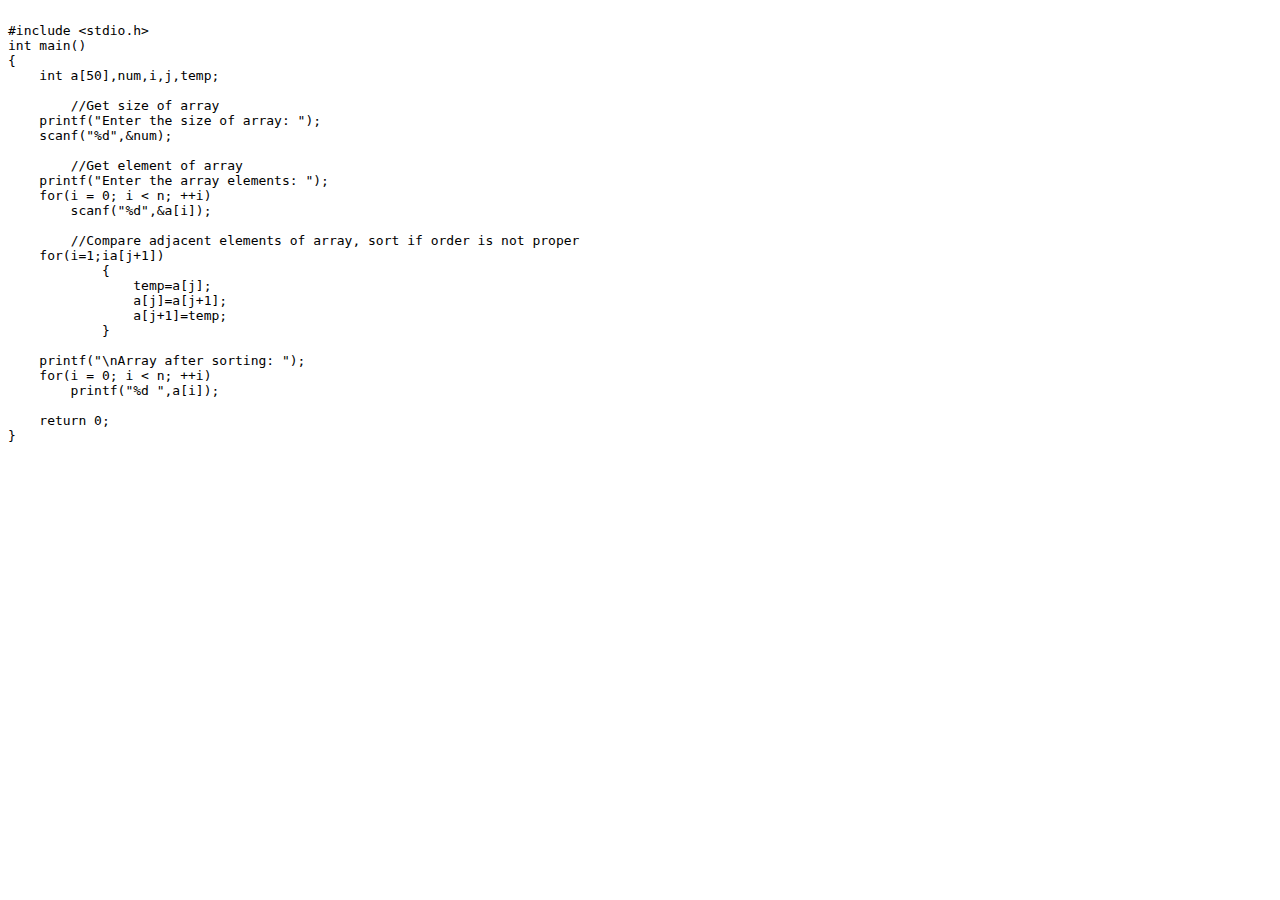
<file: C/bubblesort.html>
<html>
<body>
<pre class="prettyprint">	
#include &ltstdio.h&gt
int main()
{
    int a[50],num,i,j,temp;
	
	//Get size of array
    printf("Enter the size of array: ");
    scanf("%d",&num);
	
	//Get element of array
    printf("Enter the array elements: ");
    for(i = 0; i < n; ++i)
        scanf("%d",&ampa[i]);
    
	//Compare adjacent elements of array, sort if order is not proper    
    for(i=1;i<n;++i)
        for(j=0;j<(n-i);++j)
            if(a[j]>a[j+1])
            {
                temp=a[j];
                a[j]=a[j+1];
                a[j+1]=temp;
            }
            
    printf("\nArray after sorting: ");
    for(i = 0; i < n; ++i)
        printf("%d ",a[i]);
 
    return 0;
}
</pre>
<script>prettyPrint();</script>
</body>
</html>
</file>
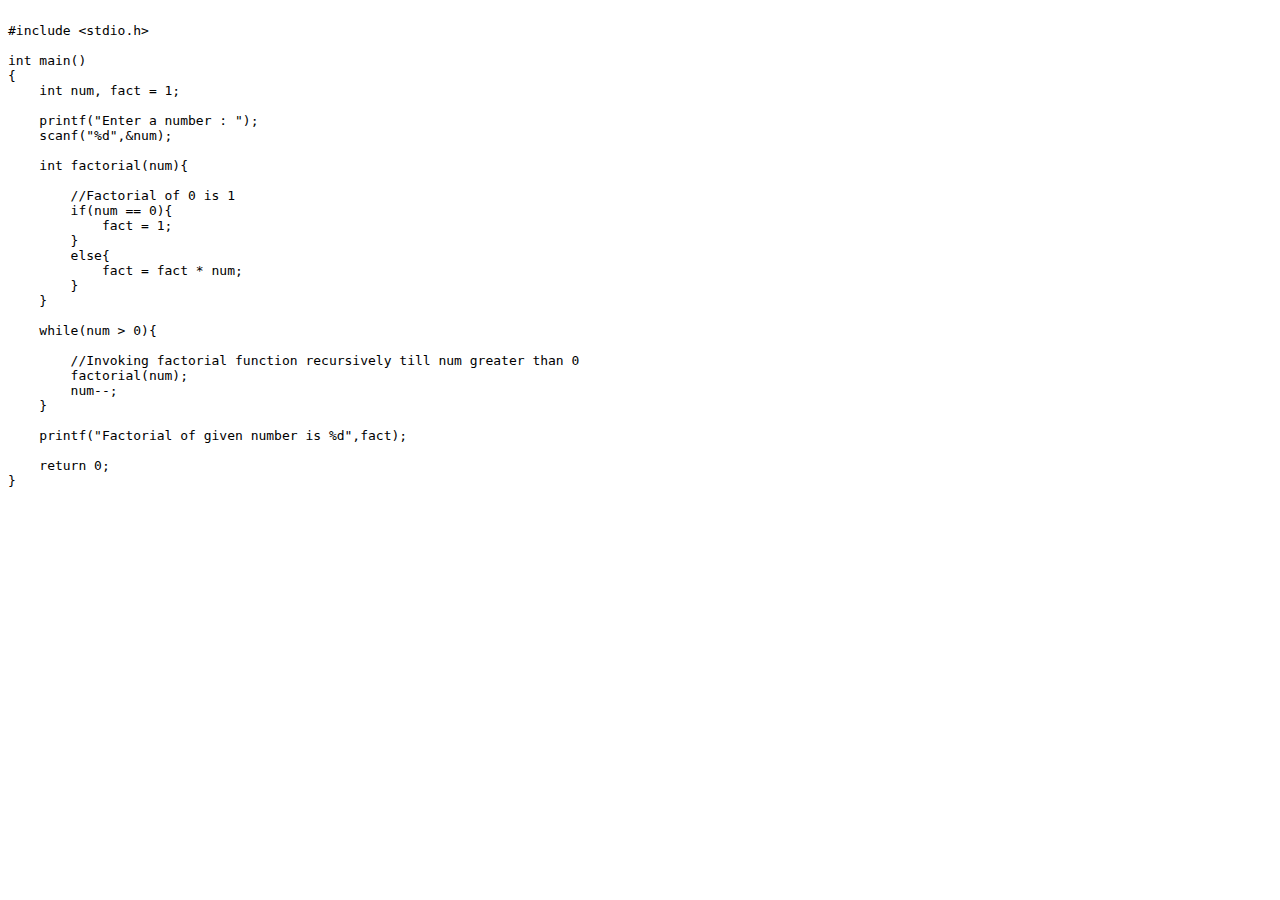
<file: C/factorial.html>
<html>
<body>
<pre class="prettyprint">	
#include &ltstdio.h&gt

int main()
{
    int num, fact = 1;
    
    printf("Enter a number : ");
    scanf("%d",&num);
    
    int factorial(num){
        
        //Factorial of 0 is 1
        if(num == 0){
            fact = 1;
        }
        else{
            fact = fact * num;
        }
    }
    
    while(num > 0){
        
        //Invoking factorial function recursively till num greater than 0
        factorial(num);
        num--;
    }
    
    printf("Factorial of given number is %d",fact);
    
    return 0;
}

</pre>
<script>prettyPrint();</script>
</body>
</html>
</file>
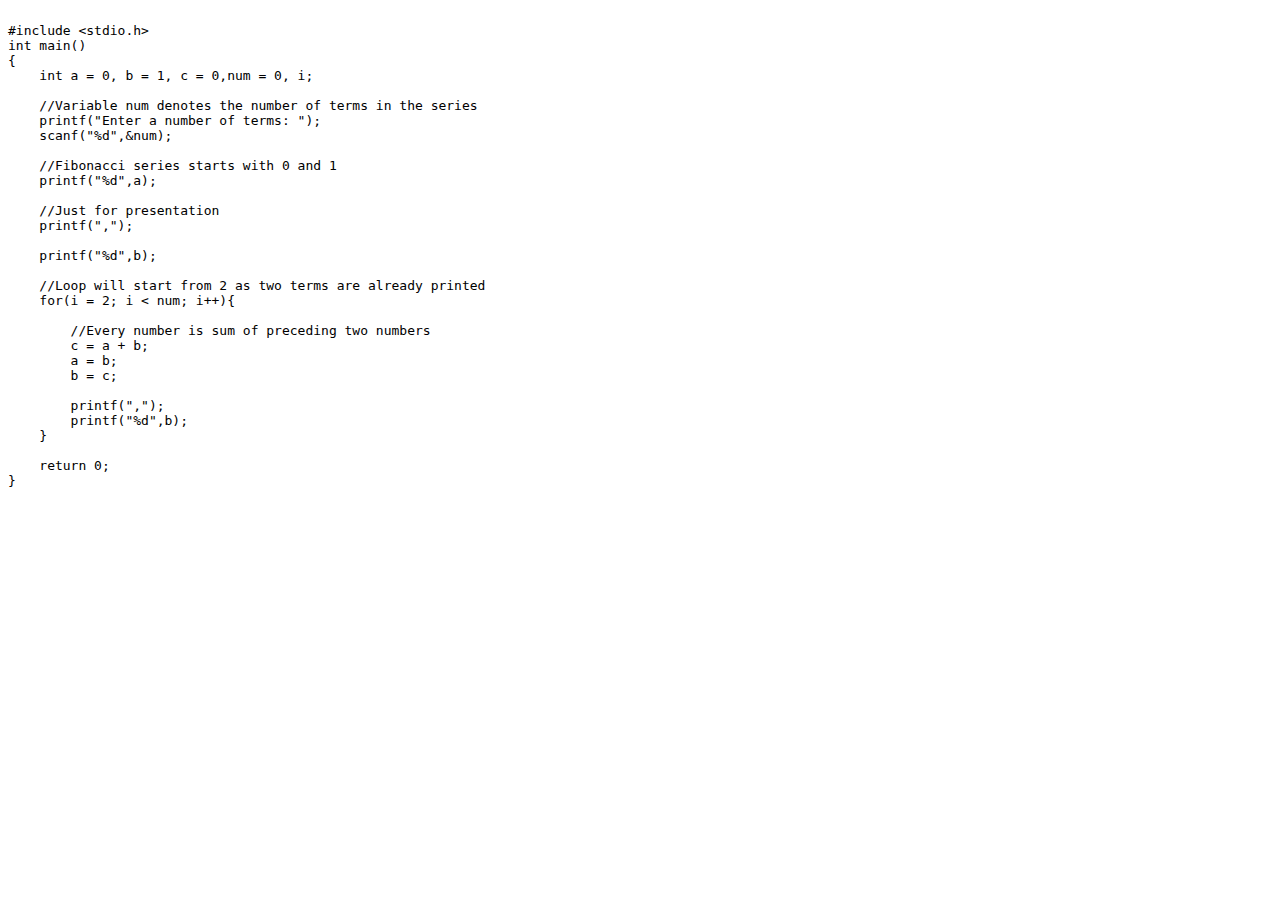
<file: C/fibonacci.html>
<html>
<body>
<pre class="prettyprint">	
#include &ltstdio.h&gt
int main()
{   
    int a = 0, b = 1, c = 0,num = 0, i;
    
    //Variable num denotes the number of terms in the series
    printf("Enter a number of terms: ");
    scanf("%d",&num);
    
    //Fibonacci series starts with 0 and 1
    printf("%d",a);
    
    //Just for presentation
    printf(",");
    
    printf("%d",b);
    
    //Loop will start from 2 as two terms are already printed
    for(i = 2; i < num; i++){
        
        //Every number is sum of preceding two numbers
        c = a + b;
        a = b;
        b = c;
        
        printf(",");
        printf("%d",b);
    }
    
    return 0;
}
</pre>
<script>prettyPrint();</script>
</body>
</html>
</file>
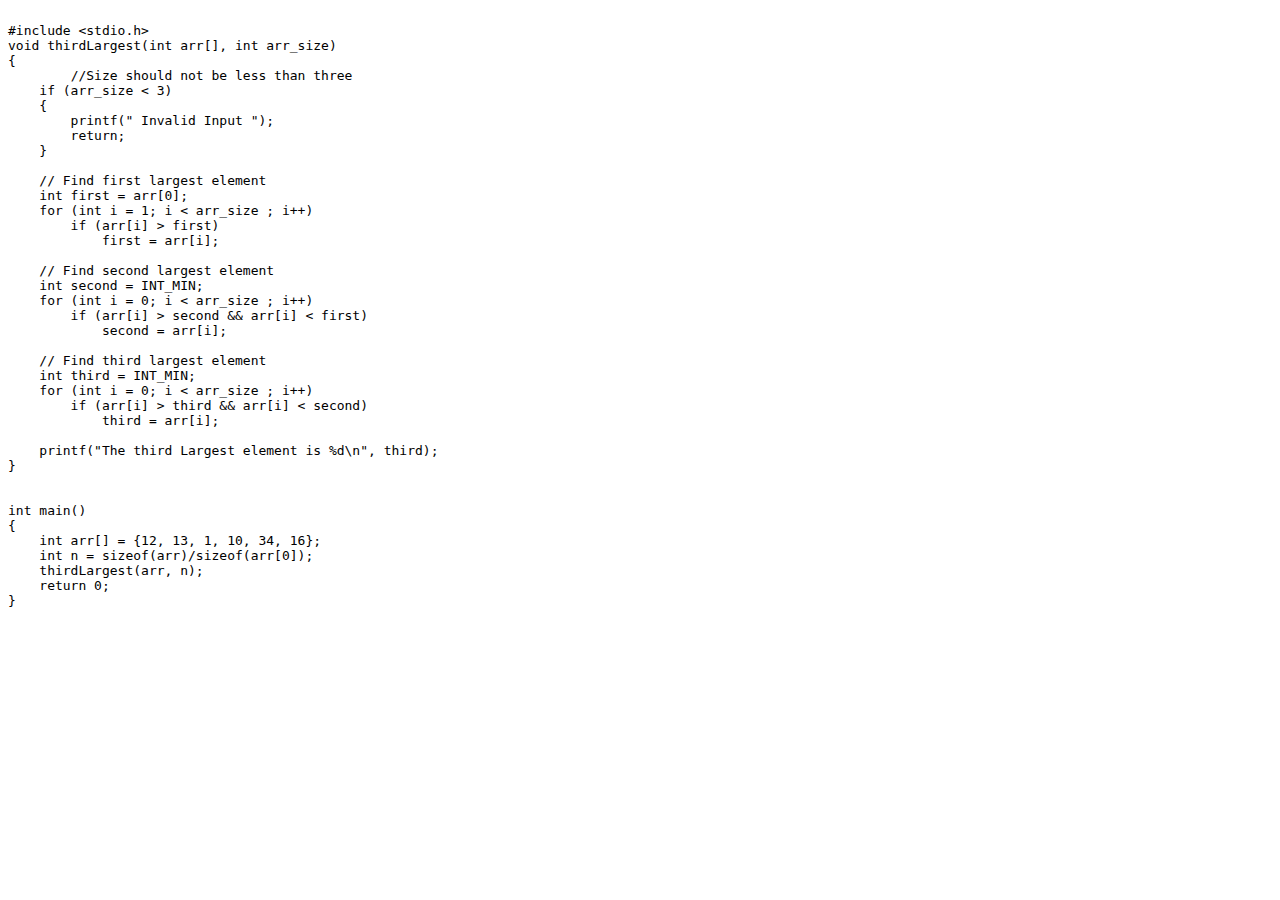
<file: C/largest.html>
<html>
<body>
<pre class="prettyprint">	
#include &ltstdio.h&gt
void thirdLargest(int arr[], int arr_size)
{
	//Size should not be less than three
    if (arr_size < 3)
    {
        printf(" Invalid Input ");
        return;
    }
 
    // Find first largest element
    int first = arr[0];
    for (int i = 1; i < arr_size ; i++)
        if (arr[i] > first)
            first = arr[i];
 
    // Find second largest element
    int second = INT_MIN;
    for (int i = 0; i < arr_size ; i++)
        if (arr[i] > second && arr[i] < first)
            second = arr[i];
 
    // Find third largest element
    int third = INT_MIN;
    for (int i = 0; i < arr_size ; i++)
        if (arr[i] > third && arr[i] < second)
            third = arr[i];
 
    printf("The third Largest element is %d\n", third);
}
 

int main()
{
    int arr[] = {12, 13, 1, 10, 34, 16};
    int n = sizeof(arr)/sizeof(arr[0]);
    thirdLargest(arr, n);
    return 0;
}

</pre>
<script>prettyPrint();</script>
</body>
</html>
</file>
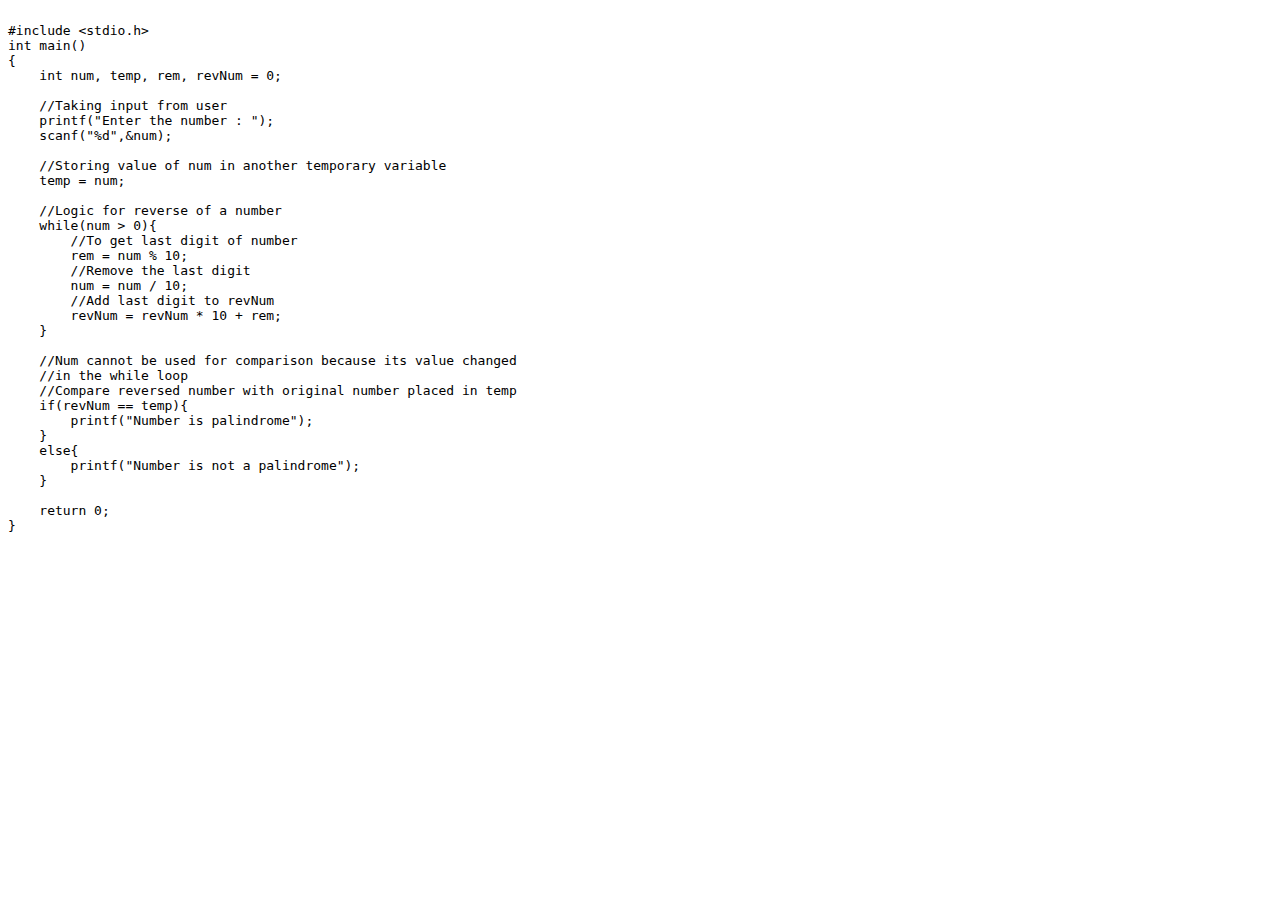
<file: C/palindrome.html>
<html>
<body>
<pre class="prettyprint">	
#include &ltstdio.h&gt
int main()
{
    int num, temp, rem, revNum = 0;
    
    //Taking input from user
    printf("Enter the number : ");
    scanf("%d",&num);
    
    //Storing value of num in another temporary variable
    temp = num;
    
    //Logic for reverse of a number
    while(num > 0){
        //To get last digit of number
        rem = num % 10;
        //Remove the last digit
        num = num / 10;
        //Add last digit to revNum
        revNum = revNum * 10 + rem;
    }
    
    //Num cannot be used for comparison because its value changed 
    //in the while loop
    //Compare reversed number with original number placed in temp
    if(revNum == temp){
        printf("Number is palindrome");
    }
    else{
        printf("Number is not a palindrome");
    }
    
    return 0;
}


</pre>
<script>prettyPrint();</script>
</body>
</html>
</file>
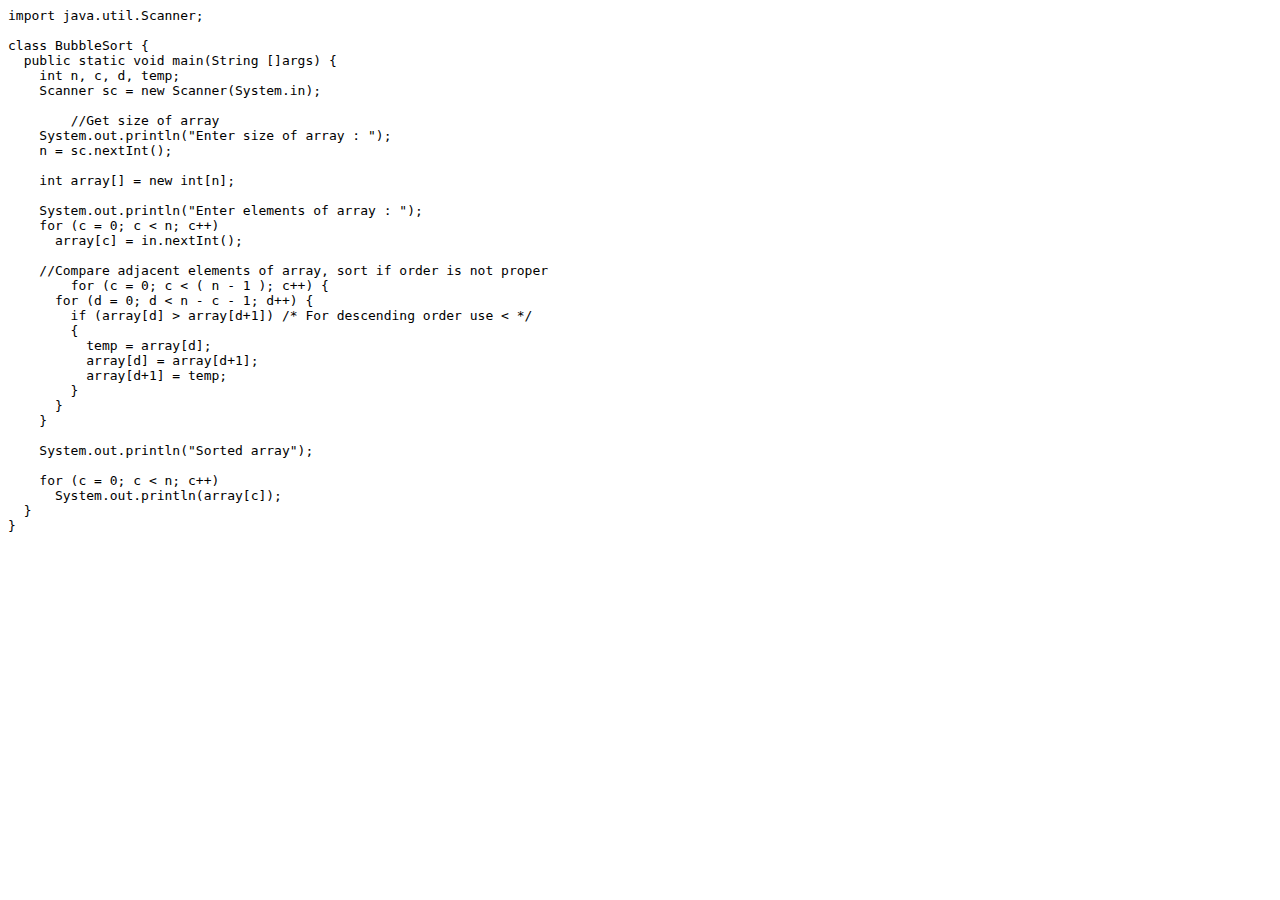
<file: Java/bubblesort.html>
<html>
<body>
<pre class="prettyprint">
import java.util.Scanner;
 
class BubbleSort {
  public static void main(String []args) {
    int n, c, d, temp;
    Scanner sc = new Scanner(System.in);
	
	//Get size of array
    System.out.println("Enter size of array : ");
    n = sc.nextInt();
 
    int array[] = new int[n];
 
    System.out.println("Enter elements of array : ");
    for (c = 0; c < n; c++) 
      array[c] = in.nextInt();
 
    //Compare adjacent elements of array, sort if order is not proper
	for (c = 0; c < ( n - 1 ); c++) {
      for (d = 0; d < n - c - 1; d++) {
        if (array[d] > array[d+1]) /* For descending order use < */
        {
          temp = array[d];
          array[d] = array[d+1];
          array[d+1] = temp;
        }
      }
    }
 
    System.out.println("Sorted array");
 
    for (c = 0; c < n; c++) 
      System.out.println(array[c]);
  }
}

</pre>

<script>prettyPrint();</script>
</body>
</html>
</file>
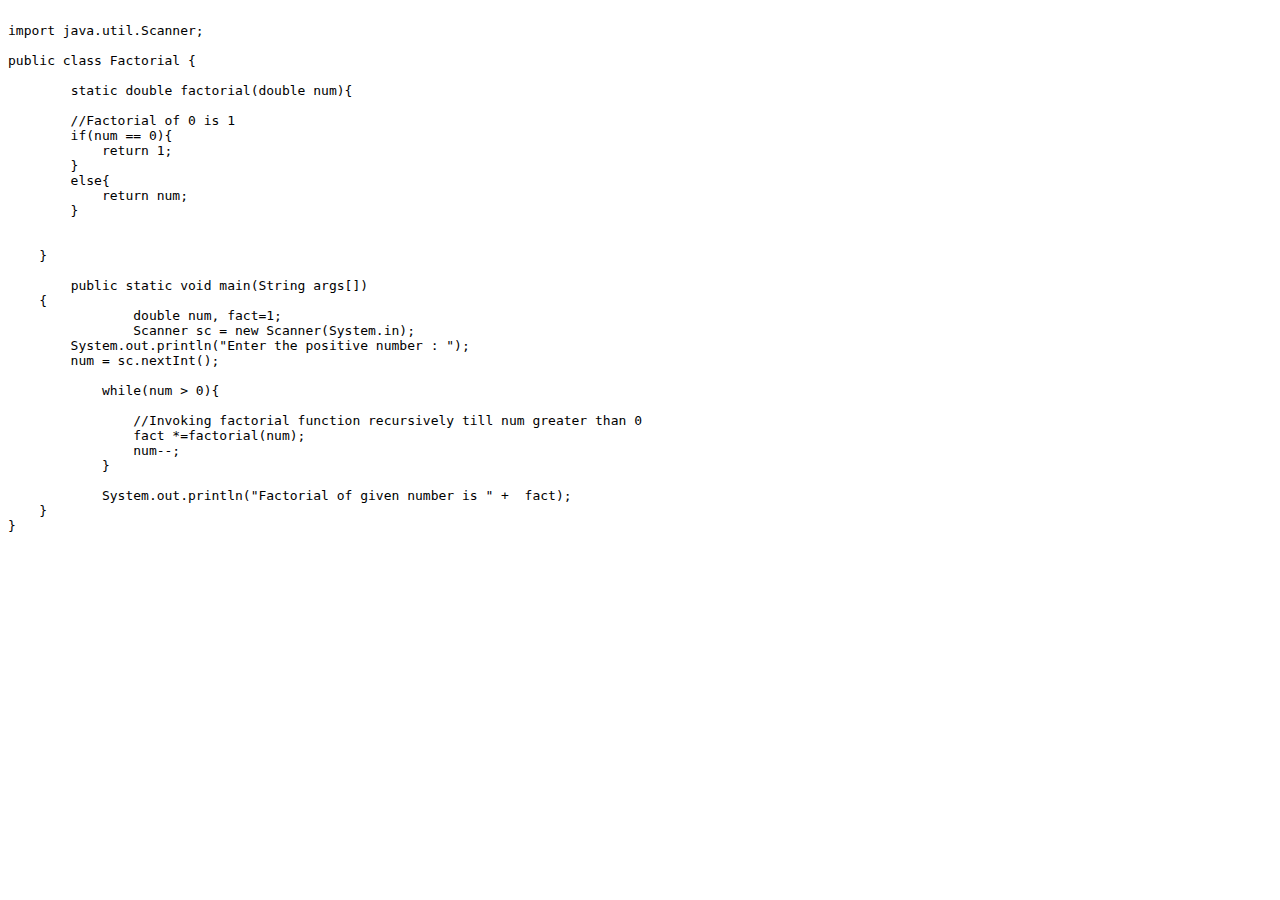
<file: Java/factorial.html>
<html>
<body>
<pre class="prettyprint">	
import java.util.Scanner;

public class Factorial {
	
	static double factorial(double num){
		
        //Factorial of 0 is 1
        if(num == 0){
            return 1;
        }
        else{
            return num;
        }
        
        
    }
	
	public static void main(String args[])
    {
		double num, fact=1;
		Scanner sc = new Scanner(System.in);
        System.out.println("Enter the positive number : ");
        num = sc.nextInt();
        
	    while(num > 0){
	        
	        //Invoking factorial function recursively till num greater than 0
	        fact *=factorial(num);
	        num--;
	    }
	    
	    System.out.println("Factorial of given number is " +  fact);
    }
}



</pre>
<script>prettyPrint();</script>
</body>
</html>
</file>
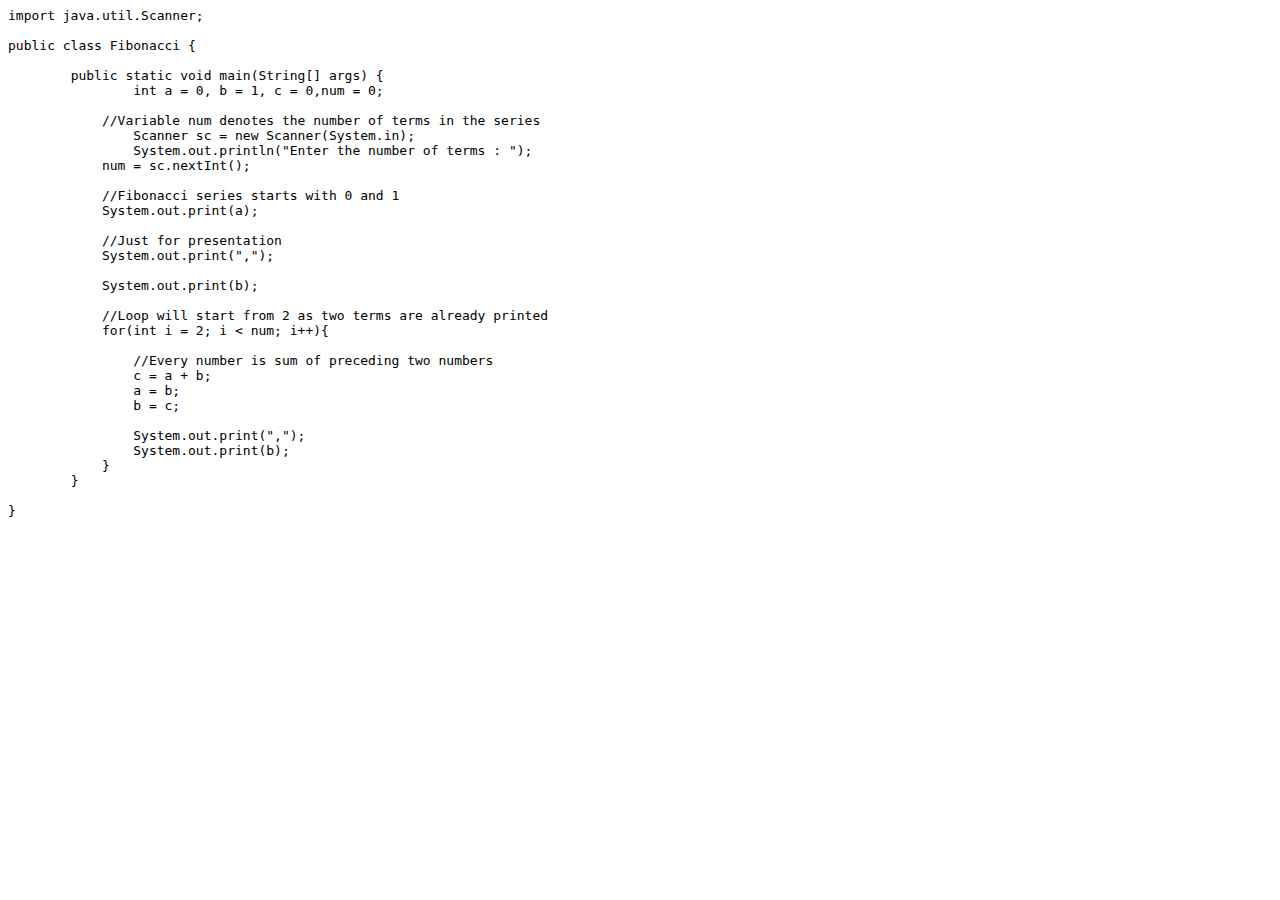
<file: Java/fibonacci.html>
<html>
<body>
<pre class="prettyprint">
import java.util.Scanner;

public class Fibonacci {
	
	public static void main(String[] args) {
		int a = 0, b = 1, c = 0,num = 0;
	    
	    //Variable num denotes the number of terms in the series
		Scanner sc = new Scanner(System.in);
		System.out.println("Enter the number of terms : ");
	    num = sc.nextInt();
	    
	    //Fibonacci series starts with 0 and 1
	    System.out.print(a);
	    
	    //Just for presentation
	    System.out.print(",");
	    
	    System.out.print(b);
	    
	    //Loop will start from 2 as two terms are already printed
	    for(int i = 2; i < num; i++){
	        
	        //Every number is sum of preceding two numbers
	        c = a + b;
	        a = b;
	        b = c;
	        
	        System.out.print(",");
	        System.out.print(b);
	    }
	}
	
}

</pre>

<script>prettyPrint();</script>
</body>
</html>
</file>
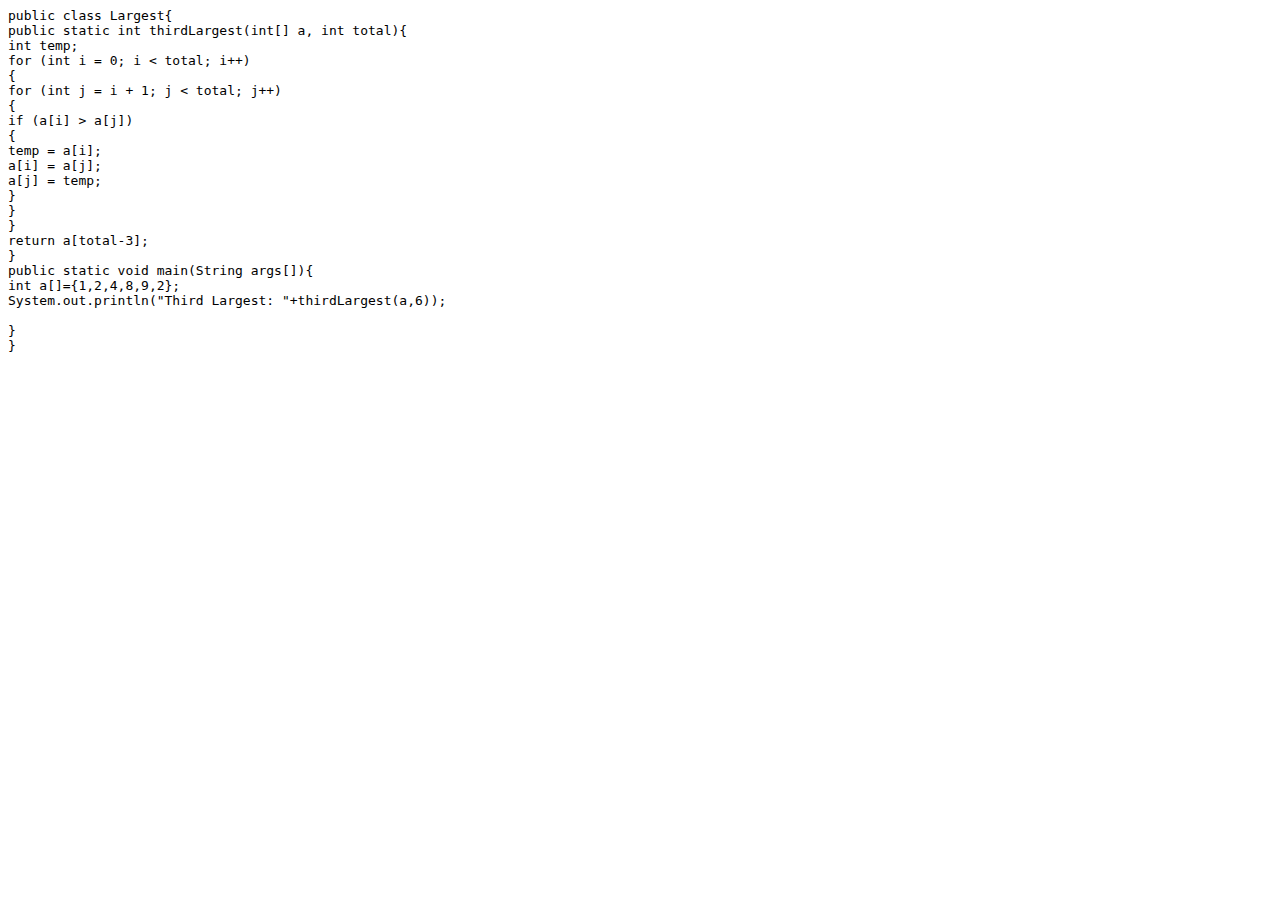
<file: Java/largest.html>
<html>
<body>
<pre class="prettyprint">
public class Largest{ 
public static int thirdLargest(int[] a, int total){ 
int temp; 
for (int i = 0; i < total; i++) 
{ 
for (int j = i + 1; j < total; j++) 
{ 
if (a[i] > a[j]) 
{ 
temp = a[i]; 
a[i] = a[j]; 
a[j] = temp; 
} 
} 
} 
return a[total-3]; 
} 
public static void main(String args[]){ 
int a[]={1,2,4,8,9,2}; 
System.out.println("Third Largest: "+thirdLargest(a,6));

}
}

</pre>

<script>prettyPrint();</script>
</body>
</html>
</file>
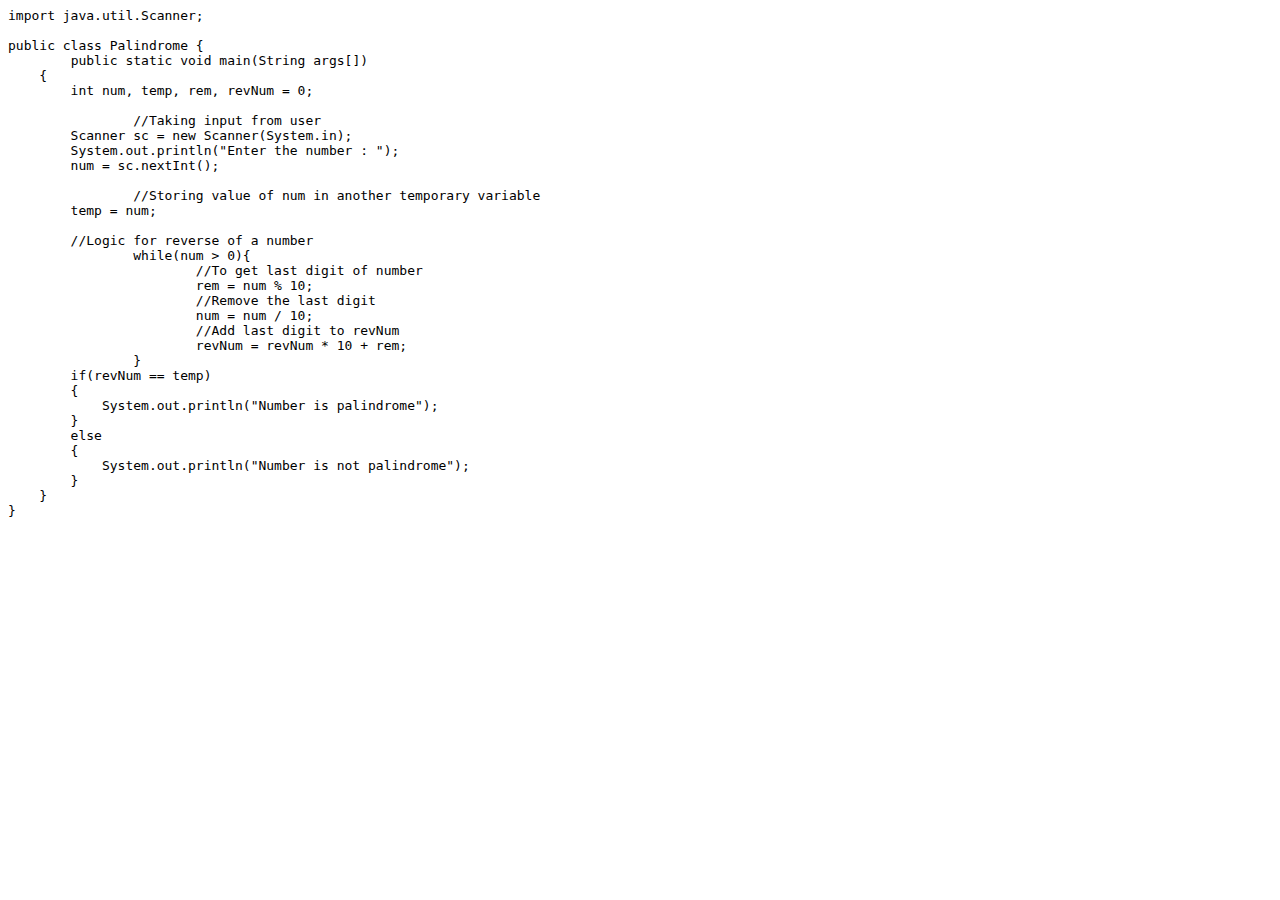
<file: Java/palindrome.html>
<html>
<body>
<pre class="prettyprint">
import java.util.Scanner;

public class Palindrome {
	public static void main(String args[])
    {
        int num, temp, rem, revNum = 0;
		
		//Taking input from user
        Scanner sc = new Scanner(System.in);
        System.out.println("Enter the number : ");
        num = sc.nextInt();
		
		//Storing value of num in another temporary variable
        temp = num;
		
        //Logic for reverse of a number
		while(num > 0){
			//To get last digit of number
			rem = num % 10;
			//Remove the last digit
			num = num / 10;
			//Add last digit to revNum
			revNum = revNum * 10 + rem;
		}
        if(revNum == temp)
        {
            System.out.println("Number is palindrome");
        }
        else
        {
            System.out.println("Number is not palindrome");
        }
    }
}
</pre>

<script>prettyPrint();</script>
</body>
</html>
</file>
